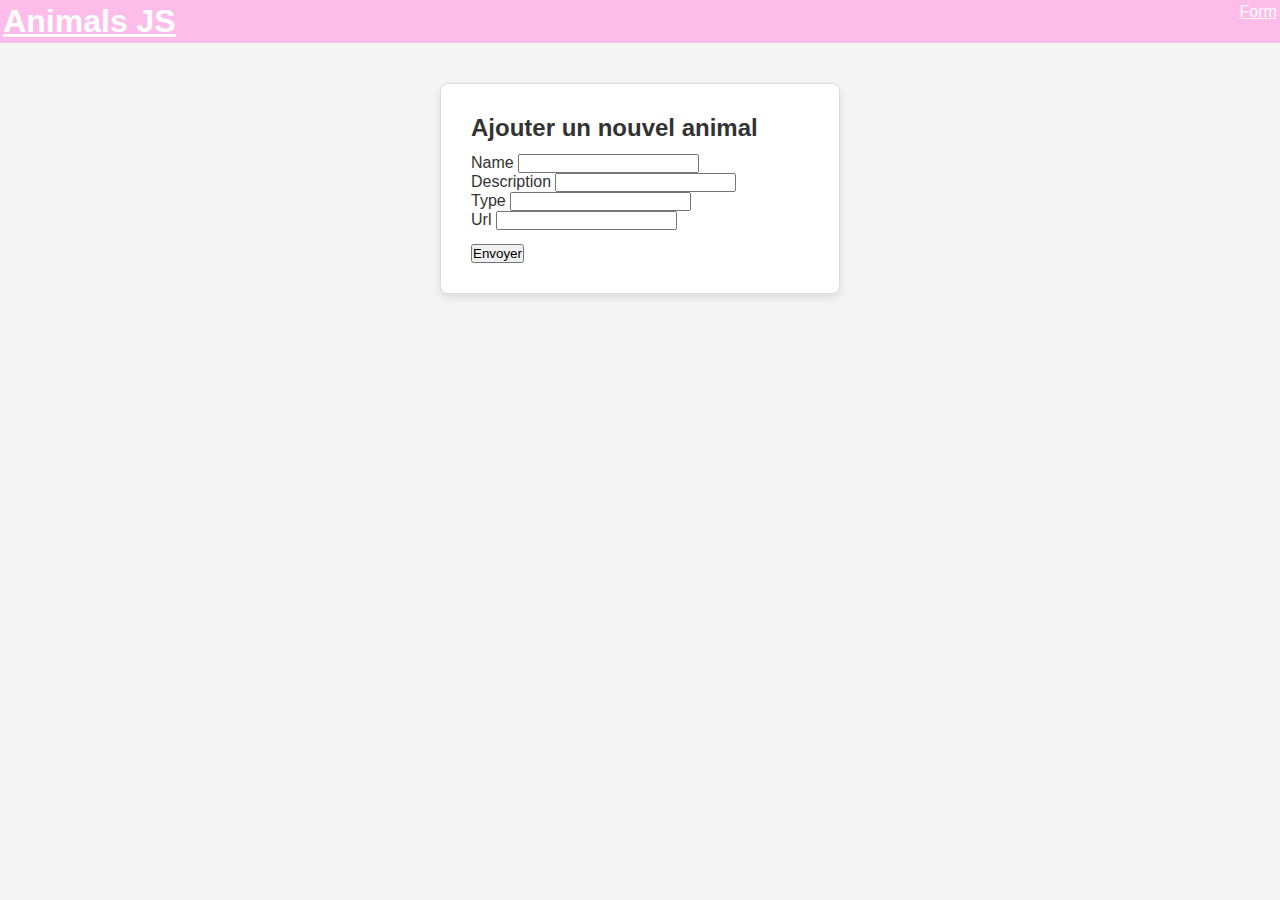
<file: form.html>
<!DOCTYPE html>
<html lang="en">
  <head>
    <meta charset="UTF-8" />
    <meta name="viewport" content="width=device-width, initial-scale=1.0" />
    <link rel="stylesheet" href="form.css" />
    <title>Animal Form</title>
  </head>
  <body>

    <header>
        <a href="index.html">
      <h1>Animals JS</h1>
      </a>
      <a href="form.html">Form</a>
    </header>

    <div class="formContainer">
        <h2>Ajouter un nouvel animal</h2>
      <form id="animalAddForm">
        <div>
          <label for="nameInput">Name</label>
          <input
            type="text"
            id="nameInput"
            name="name"
          />
        </div>
          <label for="DescriptionInput">Description</label>
          <input
            type="text"
            id="DescriptionInput"
            name="description"
          />
        <div>
          <label for="TypeInput">Type</label>
          <input
            type="text"
            id="TypeInput"
            name="type"
          />
        <div>
          <label for="TypeInput">Url</label>
          <input
            type="text"
            id="UrlInput"
            name="url"
          />
        </div>
        <div id="errors"></div>
        
        <!-- Ici aussi le bouton devrait être à droite mais pb de temps -->
        <button type="submit">Envoyer</button>
      </form>
    </div>
  </body>
</html>
<script src="script.js"></script>
</file>
<file: form.css>
* {
  padding: 0;
  margin: 0;
  font-family: "Rubik", sans-serif;
}

body {
  font-family: sans-serif;
  background-color: #f4f4f4;
  color: #333;
}

header {
  display: flex;
  justify-content: space-between;
  background-color: #fdbcea;
  padding: 0.2em;
}

header a h1 {
  color: #ffffff;
  list-style: none;
}

header a {
  color: #ffffff;
}

/* FORMULAIRE */

.formContainer {
  background-color: #fff;
    border: 1px solid #ddd;
    border-radius: 8px;
    box-shadow: 0 4px 8px rgba(0,0,0,0.1);
    padding: 30px; 
    width: 400px; 
    max-width: 90%; 
    margin: 40px auto; 
    box-sizing: border-box;
    text-align: left;
}

.formContainer h2 {
  margin-bottom: 0.5em;
}

.formContainer button {
  margin-top: 1em;
}
</file>
